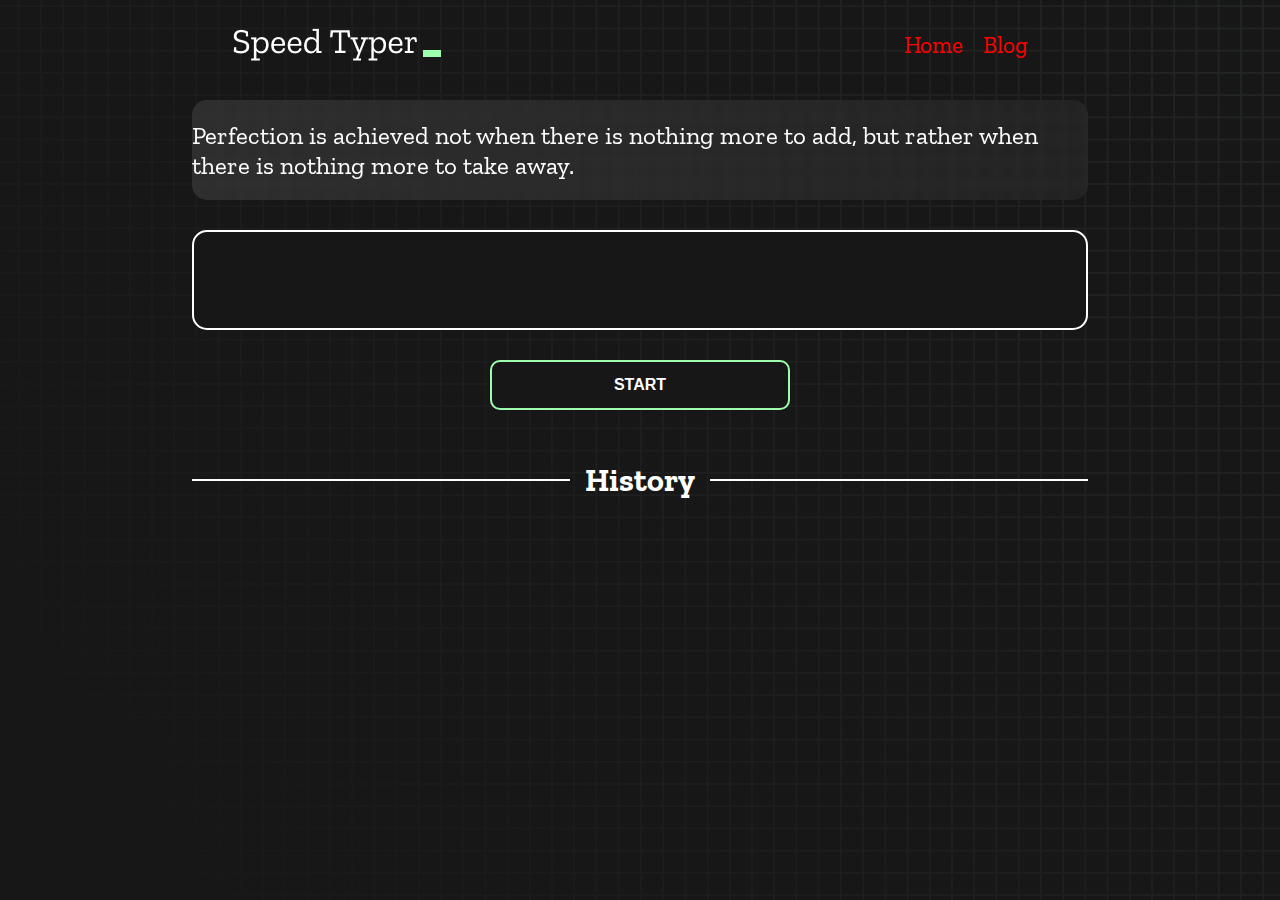
<file: index.html>
<!DOCTYPE html>
<html lang="en">

<head>
  <meta charset="UTF-8" />
  <meta http-equiv="X-UA-Compatible" content="IE=edge" />
  <meta name="viewport" content="width=device-width, initial-scale=1.0" />
  <title>Speed Monster</title>
  <link rel="stylesheet" href="styles.css" />
  <link rel="preconnect" href="https://fonts.googleapis.com" />
  <link rel="preconnect" href="https://fonts.gstatic.com" crossorigin />
  <link href="https://fonts.googleapis.com/css2?family=Zilla+Slab:wght@300;400;500&display=swap" rel="stylesheet" />

</head>

<body>
  <div class="top">
    <h1 class="title"><img src="./logo.png" /></h1>
    <div>
      <div class="d" id="navbarNav">
        <ul class="navbar-nav ">

          <li class="nav-item">
            <a class="nav-link text-danger fs-4" href="index.html">Home</a>
          </li>
          <li class="nav-item">
            <a class="nav-link text-danger fs-4" href="blog.html">Blog</a>
          </li>

        </ul>
      </div>
    </div>


  </div>
  <div id="show-time"></div>

  <div class="box-container">
    <div id="question"></div>

    <div id="display" class="inactive"></div>

    <div class="buttons">
      <button id="starts">START</button>
    </div>

    <div class="divider-container">
      <div class="line"></div>
      <h1 class="title2">History</h1>
      <div class="line"></div>
    </div>
    <div id="histories"></div>
  </div>

  <div id="countdown"></div>
  <div id="modal-background" class="hidden"></div>
  <div id="result" class="hidden "></div>

  <script src="history.js"></script>
  <script src="script.js"></script>

</body>

</html>
</file>
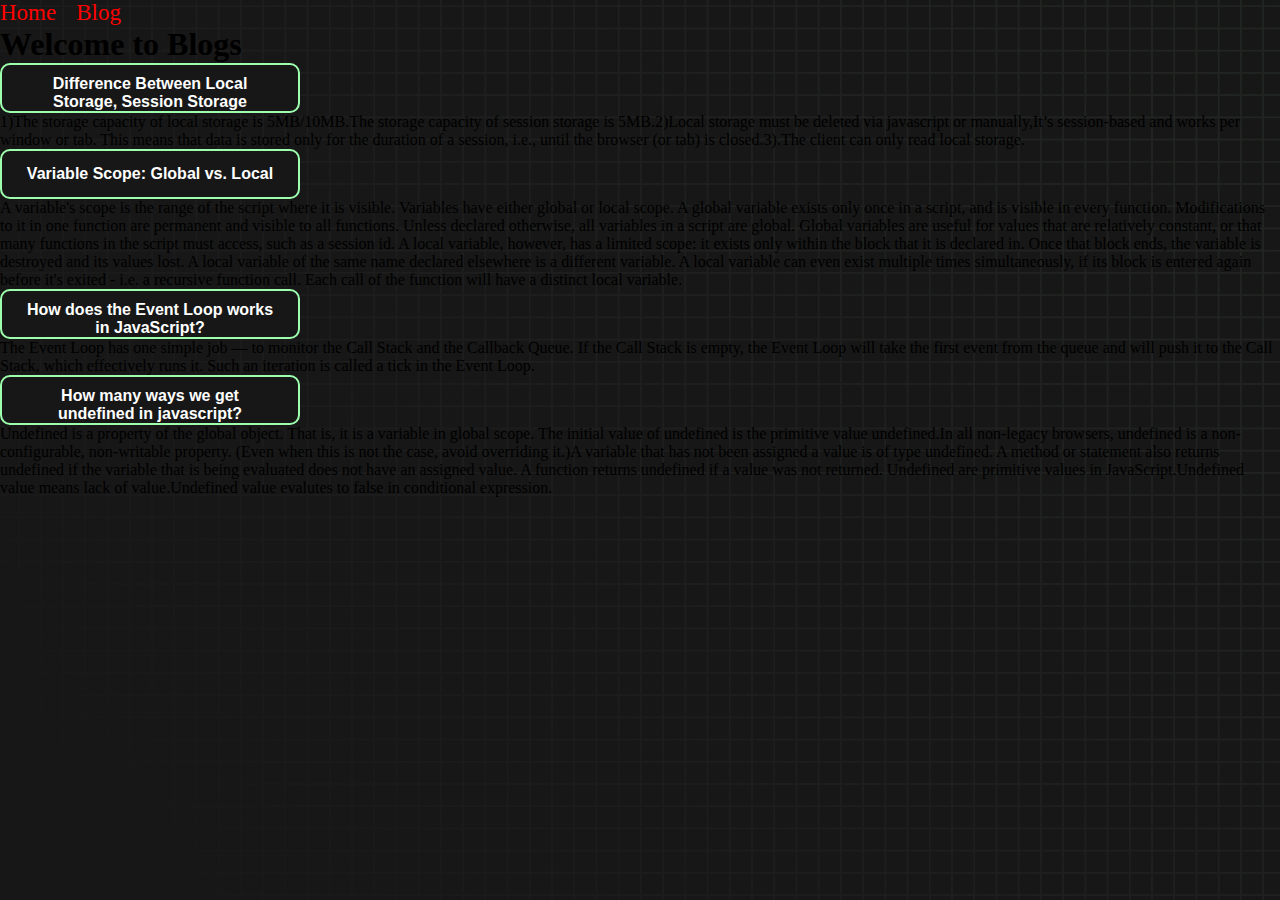
<file: blog.html>
<!DOCTYPE html>
<html lang="en">

<head>
  <meta charset="UTF-8">
  <meta http-equiv="X-UA-Compatible" content="IE=edge">
  <meta name="viewport" content="width=device-width, initial-scale=1.0">
  <link href="https://cdn.jsdelivr.net/npm/bootstrap@5.2.1/dist/css/bootstrap.min.css" rel="stylesheet"
    integrity="sha384-iYQeCzEYFbKjA/T2uDLTpkwGzCiq6soy8tYaI1GyVh/UjpbCx/TYkiZhlZB6+fzT" crossorigin="anonymous">
  <link rel="stylesheet" href="styles.css">
  <title>Document</title>
</head>

<body>
  <header>
    <div class="d-flex justify-content-center">
      <nav class="navbar navbar-expand-lg ">
        <div class="container-fluid">


          <div class="" id="navbarNav">
            <ul class="navbar-nav">

              <li class="nav-item">
                <a class="nav-link text-danger fs-4" href="index.html">Home</a>
              </li>
              <li class="nav-item">
                <a class="nav-link text-danger fs-4" href="blog.html">Blog</a>
              </li>

            </ul>
          </div>
        </div>
      </nav>
    </div>
  </header>
  <main class="container">
    <section class=" m-5 p-5 ">
      <h1 class="text-center mb-5 text-warning">Welcome to Blogs</h1>
      <div class="accordion" id="accordionExample">
        <div class="accordion-item">
          <h2 class="accordion-header" id="headingOne">
            <button class="accordion-button " type="button" data-bs-toggle="collapse" data-bs-target="#collapseOne"
              aria-expanded="true" aria-controls="collapseOne">
              Difference Between Local Storage, Session Storage
            </button>
          </h2>
          <div id="collapseOne" class="accordion-collapse collapse show" aria-labelledby="headingOne"
            data-bs-parent="#accordionExample">
            <div class="accordion-body ">
              1)The storage capacity of local storage is 5MB/10MB.The storage capacity of session storage is 5MB.2)Local
              storage must be deleted via javascript or manually,It’s session-based and works per window or tab. This
              means that data is stored only for the duration of a session, i.e., until the browser (or tab) is
              closed.3).The client can only read local storage.
            </div>
          </div>
        </div>
        <div class="accordion-item">
          <h2 class="accordion-header" id="headingTwo">
            <button class="accordion-button collapsed " type="button" data-bs-toggle="collapse"
              data-bs-target="#collapseTwo" aria-expanded="false" aria-controls="collapseTwo">
              Variable Scope: Global vs. Local
            </button>
          </h2>
          <div id="collapseTwo" class="accordion-collapse collapse" aria-labelledby="headingTwo"
            data-bs-parent="#accordionExample">
            <div class="accordion-body ">
              A variable's scope is the range of the script where it is visible. Variables have either global or local
              scope. A global variable exists only once in a script, and is visible in every function. Modifications to
              it in one function are permanent and visible to all functions. Unless declared otherwise, all variables in
              a script are global. Global variables are useful for values that are relatively constant, or that many
              functions in the script must access, such as a session id.

              A local variable, however, has a limited scope: it exists only within the block that it is declared in.
              Once that block ends, the variable is destroyed and its values lost. A local variable of the same name
              declared elsewhere is a different variable. A local variable can even exist multiple times simultaneously,
              if its block is entered again before it's exited - i.e. a recursive function call. Each call of the
              function will have a distinct local variable.
            </div>
          </div>
        </div>
        <div class="accordion-item">
          <h2 class="accordion-header" id="headingThree">
            <button class="accordion-button collapsed " type="button" data-bs-toggle="collapse"
              data-bs-target="#collapseThree" aria-expanded="false" aria-controls="collapseThree">
              How does the Event Loop works in JavaScript?
            </button>
          </h2>
          <div id="collapseThree" class="accordion-collapse collapse" aria-labelledby="headingThree"
            data-bs-parent="#accordionExample">
            <div class="accordion-body ">
              The Event Loop has one simple job — to monitor the Call Stack and the Callback Queue. If the Call Stack is
              empty, the Event Loop will take the first event from the queue and will push it to the Call Stack, which
              effectively runs it. Such an iteration is called a tick in the Event Loop.
            </div>
          </div>
        </div>
        <div class="accordion-item">
          <h2 class="accordion-header" id="headingFour">
            <button class="accordion-button collapsed " type="button" data-bs-toggle="collapse"
              data-bs-target="#collapseFour" aria-expanded="false" aria-controls="collapseFour">
              How many ways we get undefined in javascript?
            </button>
          </h2>
          <div id="collapseFour" class="accordion-collapse collapse" aria-labelledby="headingFour"
            data-bs-parent="#accordionExample">
            <div class="accordion-body ">
              Undefined is a property of the global object. That is, it is a variable in global scope. The initial value
              of undefined is the primitive value undefined.In all non-legacy browsers, undefined is a non-configurable,
              non-writable property. (Even when this is not the case, avoid overriding it.)A variable that has not been
              assigned a value is of type undefined. A method or statement also returns undefined if the variable that
              is being evaluated does not have an assigned value. A function returns undefined if a value was not
              returned. Undefined are primitive values in JavaScript.Undefined value means lack of value.Undefined value
              evalutes to false in conditional expression.
            </div>
          </div>
        </div>
      </div>
    </section>
  </main>
  <script src="https://cdn.jsdelivr.net/npm/bootstrap@5.2.1/dist/js/bootstrap.bundle.min.js"
    integrity="sha384-u1OknCvxWvY5kfmNBILK2hRnQC3Pr17a+RTT6rIHI7NnikvbZlHgTPOOmMi466C8" crossorigin="anonymous">
  </script>
</body>
</body>

</html>
</file>
<file: styles.css>
* {
  padding: 0;
  margin: 0;
  box-sizing: border-box;
  text-decoration: none;
  list-style: none;
}

body {
  background-image: url("./bg.png");
  background-size: cover;
  background-position: left top;
  font-family: "Zilla Slab", serif;

}

.navbar-nav {
  display: flex;

}

.nav-link {
  color: red;
  font-size: 23px;
  margin-right: 20px;
}

.box-container {
  width: 70%;
  margin: 0 auto;
}

.top {
  display: flex;
  justify-content: space-around;
  align-items: center;



}

#question {
  height: 100px;
  display: flex;
  align-items: center;
  justify-content: center;
  color: white;
  font-size: 25px;
  border-radius: 15px;
  background: rgb(255, 255, 255);
  background: linear-gradient(92.49deg,
      rgba(255, 255, 255, 0.1) 0.18%,
      rgba(255, 255, 255, 0.05) 99.85%);
  backdrop-filter: blur(5px);
  margin-bottom: 30px;
}

#display {
  height: 100px;
  display: flex;
  flex-wrap: wrap;
  align-items: center;
  padding-left: 5rem;
  color: white;
  font-size: 32px;
  background-color: #171717;
  border: 2px solid #9dffad;
  border-radius: 15px;
  line-height: 0px;
}

#countdown {
  position: fixed;
  height: 100vh;
  width: 100vw;
  background-color: rgba(0, 0, 0, 0.8);
  top: 0;
  left: 0;
  display: flex;
  align-items: center;
  justify-content: center;
  font-size: 3rem;
  color: white;
  display: none;
}

#result {
  position: fixed;
  top: 50%;
  left: 50%;
  transform: translate(-50%, -50%);
  height: 250px;
  width: 400px;
  background-color: #171717;
  border-radius: 15px;
  border: 2px solid #9dffad;
  color: white;
  text-align: center;
  padding: 2rem;
}

#show-time {
  text-align: center;
  color: white;
  margin: 10px 0;
}

.green {
  color: #9dffad;
}

.red {
  color: #eb6565;
}

.bold {
  font-weight: 700;
}

.inactive {
  border: 2px solid white !important;
}

.hidden {
  display: none;
}

.title {
  text-align: center;
  color: white;
  margin-top: 20px;
  margin-bottom: 20px;


}

.divider-container {
  height: 80px;
  display: flex;
  justify-content: center;
  align-items: center;
  gap: 15px;
  margin: 0 auto;
}

.line {
  height: 2px;
  background: white;
  width: 100%;
}

.title2 {
  color: white;
  display: block;
}

.buttons {
  display: flex;
  justify-content: center;
  margin: 30px 0;
}

button {
  padding: 10px 20px;
  border: none;
  font-size: 16px;
  font-weight: bold;
  width: 300px;
  height: 50px;
  color: white;
  background-color: #171717;
  border-radius: 10px;
  border: 2px solid #9dffad;
  cursor: pointer;
}

#histories {
  display: flex;
  flex-wrap: wrap;
  justify-content: space-around;
}

.cards {
  text-align: center;
  width: 33%;
  height: 100%;
  padding: 50px;

  justify-content: space-between;
  align-items: center;
  padding: 20px 30px;
  color: white;
  border-radius: 15px;
  background: rgb(255, 255, 255);
  background: linear-gradient(92.49deg,
      rgba(255, 255, 255, 0.1) 0.18%,
      rgba(255, 255, 255, 0.05) 99.85%);
  backdrop-filter: blur(5px);
  margin-bottom: 30px;
}

#modal-background {
  background: rgb(255, 255, 255);
  background: linear-gradient(92.49deg,
      rgba(255, 255, 255, 0.1) 0.18%,
      rgba(255, 255, 255, 0.05) 99.85%);
  backdrop-filter: blur(5px);
  height: 100vh;
  width: 100%;
  position: fixed;
  top: 0;
}

@media only screen and (max-width: 700px) {
  .box-container {
    padding: 0 20px;
    width: 100%;
  }

  .cards {
    flex-direction: column;
    width: 100%;
  }

  .title {}

  #display {
    height: 150px;

    line-height: 0px;
  }
}
</file>
